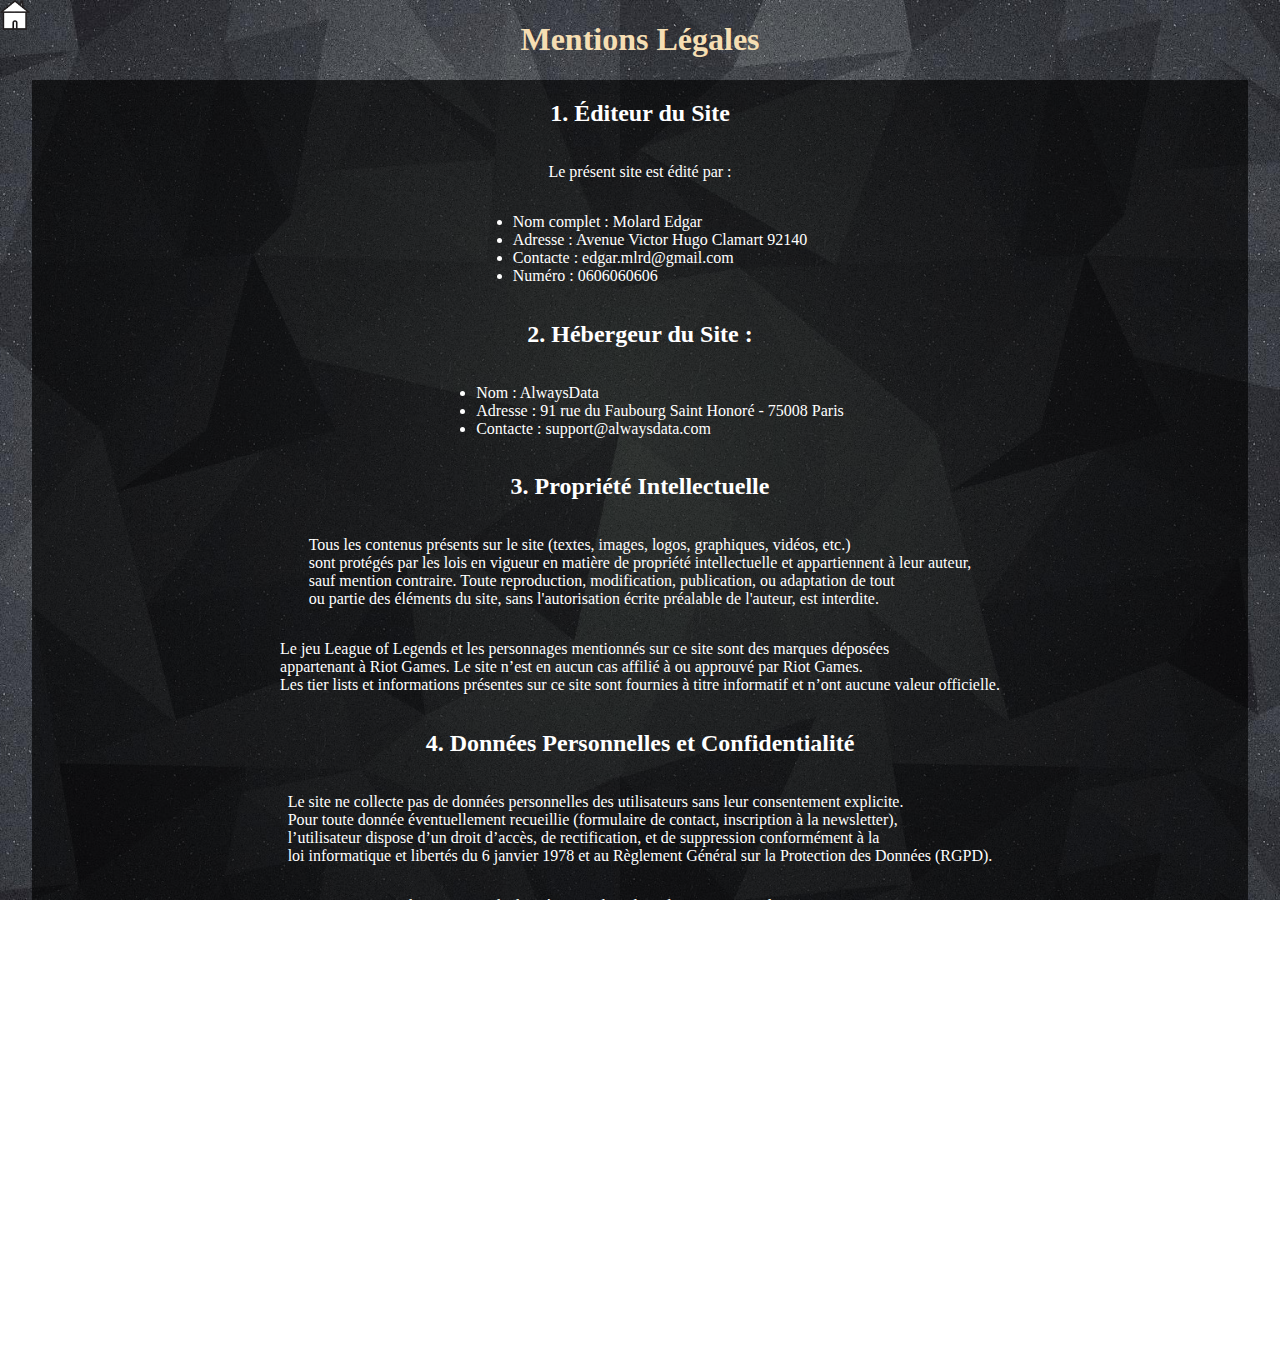
<file: mentions_legale.html>
<!DOCTYPE html>
<html>
    <head>
        <meta charset="UTF-8">
        <meta name="viewport" content="width=device-width,initial-scale=1.0">
        <meta title="Mentions Légales">
        <link id="Style_Theme" href="/Styles/fiche_style1.css" type="text/css" rel="stylesheet">
    </head>

    <body>
            <h1 class="GrandTitreAcceuil">Mentions Légales</h1>
            <a href="./index.html"><img class="home_ico" src="./Images/home_button.png"></a>

        <main class="page_mentions">
            
            <div class="bloc_mentions">
                <h2>1. Éditeur du Site</h2>
                
                <p>Le présent site est édité par :</p>
                
                <ul>
                    <li>Nom complet : Molard Edgar</li>
                    <li>Adresse : Avenue Victor Hugo Clamart 92140</li>
                    <li>Contacte : edgar.mlrd@gmail.com</li>
                    <li>Numéro : 0606060606</li>
                </ul>
                
                <h2>2. Hébergeur du Site : </h2>
                
                <ul>
                    <li>Nom : AlwaysData</li>
                    <li>Adresse : 91 rue du Faubourg Saint Honoré - 75008 Paris</li>
                    <li>Contacte : support@alwaysdata.com</li>
                </ul>
    
                <h2>3. Propriété Intellectuelle</h2>
    
                <p>Tous les contenus présents sur le site (textes, images, logos, graphiques, vidéos, etc.)<br>
                sont protégés par les lois en vigueur en matière de propriété intellectuelle et appartiennent à leur auteur,<br>
                sauf mention contraire. Toute reproduction, modification, publication, ou adaptation de tout<br>
                ou partie des éléments du site, sans l'autorisation écrite préalable de l'auteur, est interdite.</p>
    
                <p>Le jeu League of Legends et les personnages mentionnés sur ce site sont des marques déposées<br>
                appartenant à Riot Games. Le site n’est en aucun cas affilié à ou approuvé par Riot Games.<br>
                Les tier lists et informations présentes sur ce site sont fournies à titre informatif et n’ont aucune valeur officielle.</p>
    
                <h2>4. Données Personnelles et Confidentialité</h2>
    
                <p>Le site ne collecte pas de données personnelles des utilisateurs sans leur consentement explicite.<br> 
                Pour toute donnée éventuellement recueillie (formulaire de contact, inscription à la newsletter),<br>
                l’utilisateur dispose d’un droit d’accès, de rectification, et de suppression conformément à la <br>
                loi informatique et libertés du 6 janvier 1978 et au Règlement Général sur la Protection des Données (RGPD).</p>
    
                <p>En cas de traitement de données pour l’analyse des statistiques du site,<br>
                ces données sont anonymisées et utilisées uniquement à des fins de statistiques internes.</p>
    
                <h2>5. Limitation de Responsabilité</h2>
    
                <p>Les informations et statistiques présentées sur le site sont fournies à titre indicatif.<br>
                L’auteur du site s’efforce de les maintenir exactes et à jour, mais ne peut garantir leur précision.<br>
                L’utilisateur est invité à vérifier toute information avant d’agir ou de se baser sur les éléments du site.</p>
    
                <p>Le site peut inclure des liens vers d’autres sites ou des références à des plateformes de tierce partie.<br>
                L’auteur n’est pas responsable des contenus de ces sites externes.</p>
    
                <h2>6. Droit Applicable</h2>
    
                <p>Les présentes mentions légales sont soumises au droit français.<br>
                En cas de litige relatif à l’utilisation du site, compétence exclusive est attribuée aux tribunaux français compétents.</p>
            </div>

        </main>

        <div class="banderole_bas">
            <a class="mentions_legales" href="./mentions_legale.html"><p>Mentions Légales</p></a>
            <a class="mentions_legales" href="./get_partenaires_by_bdd.php"><p>Sites partenaires</p></a>
            <a class="mentions_legales" href="https://www.youtube.com/watch?v=G3e-cpL7ofc&pp=ygUGI3dlcHVp"><p>Arrêter d'être nul en HTML/CSS ( à regarder )</p></a>
            <a class="mentions_legales" href="/rien.html"><p>Plus trop d'idées</p></a>
        </div>
        
        <script src="./scripts/changement_theme.js"></script>
    </body>
</html>
</file>
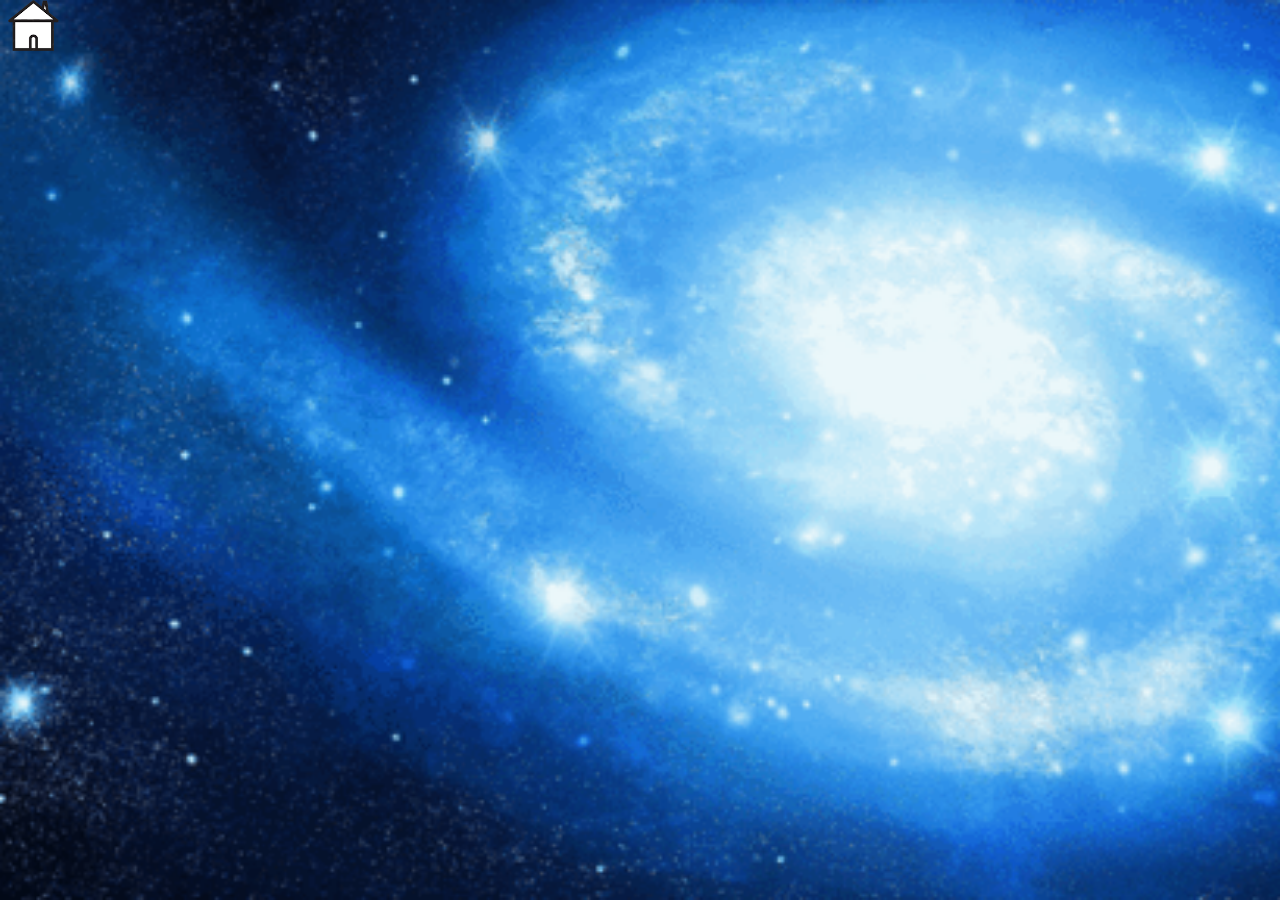
<file: rien.html>
<!DOCTYPE html>
<html lang="fr">
    <head>
        <meta charset="UTF-8">
        <meta name="viewport" content="width=device-width,initial-scale=1.0">
        <title>Galaxy</title>
        <link id="Style_Theme" href="/Styles/fiche_style_galaxy.css" type="text/css" rel="stylesheet">
    
    </head>

    <body>
        <a href="./index.html"><img class="home_ico" src="./Images/home_button.png"></a>
    </body>

</html>
</file>
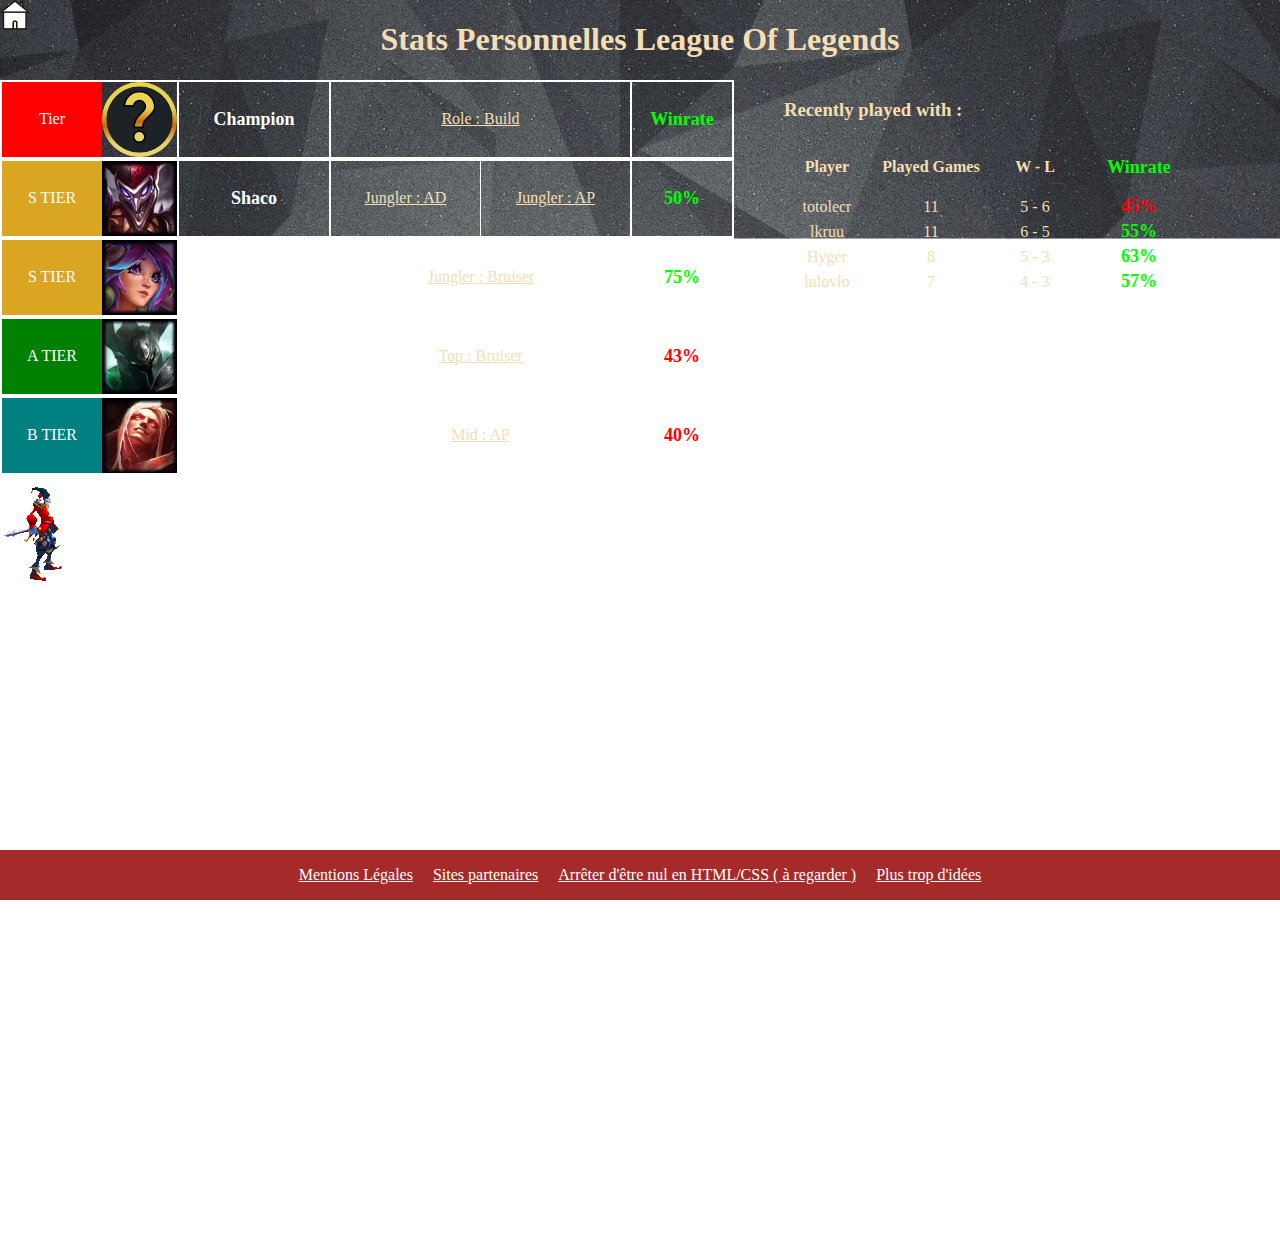
<file: stats_lol.html>
<!DOCTYPE html>
<html lang="fr">
    <head>
        <meta charset="UTF-8">
        <meta name="viewport" content="width=device-width,initial-scale=1.0">
        <title>Stats</title>
        <link id="Style_Theme" href="/Styles/fiche_style1.css" type="text/css" rel="stylesheet">
    
    </head>

    <body>

        <h1 class="GrandTitreAcceuil">Stats Personnelles League Of Legends</h1>
        <a href="./index.html"><img class="home_ico" src="./Images/home_button.png"></a>

        <main id="main_s">
            <div class="main_stats">
                <div id="tableau">
            
                    <div class="ligne">
                    
                        <div class="TierEx">
                            Tier
                        </div>
                    
                        <div class="icone">
                            <img class="icone" src="./Images/IconEx.png">
                        </div>
                    
                        <div class="nom">
                            <p>Champion</p>
                        </div>
                    
                        <div class="build">
                            <a class="build" href="https://u.gg/"><p>Role : Build</p></a>
                        </div>
                    
                        <div class="WRpos">
                            Winrate
                        </div>
                    
                    </div>
                    
                    <div class="ligne">
                    
                        <div class="Stier">
                            S TIER
                        </div>
                    
                        <div class="icone">
                            <a href="https://universe.leagueoflegends.com/fr_FR/story/champion/shaco"><img class="icone" src="./Images/ShacoIco.png"></a>
                        </div>
                    
                        <div class="nom">
                            <p>Shaco</p>
                        </div>
                    
                        <div class="build">
                            <a class="build" href="https://u.gg/lol/champions/ad/shaco/build"><p>Jungler : AD</p></a>
                            <a class="build" href="https://u.gg/lol/champions/ap/shaco/build"><p>Jungler : AP</p></a>
                        </div>
                    
                        <div class="WRpos">
                            50%
                        </div>
                    
                    </div>
                    
                    <div class="ligne">
                    
                        <div class="Stier">
                            S TIER
                        </div>
        
                        <div class="icone">
                            <a href="https://universe.leagueoflegends.com/fr_FR/story/champion/lillia"><img class="icone" src="./Images/LilliaIco.png"></a>
                        </div>
        
                        <div class="nom">
                            <p>Lillia</p>
                        </div>
        
                        <div>
                            <a class="build" href="https://u.gg/lol/champions/lillia/build"><p>Jungler : Bruiser</p></a>
                        </div>
        
                        <div class="WRpos">
                            75%
                        </div>
        
                    </div>
        
                    <div class="ligne">
        
                        <div class="Atier">
                            A TIER
                        </div>
        
                        <div class="icone">
                            <a href="https://universe.leagueoflegends.com/fr_FR/story/champion/mordekaiser"><img class="icone" src="./Images/MordeIcon.png"></a>
                        </div>
        
                        <div class="nom">
                            <p>Mordekaiser</p>
                        </div>
        
                        <div class="build">
                            <a class="build" href="https://u.gg/lol/champions/mordekaiser/build"><p>Top : Bruiser</p></a>
                        </div>
        
                        <div class="WRneg">
                            43%
                        </div>
        
                    </div>
        
                    <div class="ligne">
        
                        <div class="Btier">
                            B TIER
                        </div>
        
                        <div class="icone">
                            <a href="https://universe.leagueoflegends.com/fr_FR/story/champion/vladimir"><img class="icone" src="./Images/VladIcon.png"></a>
                        </div>
        
                        <div class="nom">
                            <p>Vladimir</p>
                        </div>
        
                        <div class="build">
                            <a class="build" href="https://u.gg/lol/champions/vladimir/build"><p>Mid : AP</p></a>
                        </div>
        
                        <div class="WRneg">
                            40%
                        </div>
        
                    </div>
                </div>
    
                <div>
                    <h3 class="tableau2titre">Recently played with :</h3>
                    <table class="tableau2">
                        <tr>
                            <th class="player">Player</th>
                            <th class="played">Played Games</th>
                            <th class="WetL">W - L</th>
                            <th id="WRavecP" class="WRcolorpos">Winrate</th>
                        </tr>
                        <tr>
                            <td>totolecr</td>
                            <td>11</td>
                            <td>5 - 6</td>
                            <td class="WRcolorneg">45%</td>
                        </tr>
                        <tr>
                            <td>lkruu</td>
                            <td>11</td>
                            <td>6 - 5</td>
                            <td class="WRcolorpos">55%</td>
                        </tr>
                        <tr>
                            <td>Hyger</td>
                            <td>8</td>
                            <td>5 - 3</td>
                            <td class="WRcolorpos">63%</td>
                        </tr>
                        <tr>
                            <td>lulovlo</td>
                            <td>7</td>
                            <td>4 - 3</td>
                            <td class="WRcolorpos">57%</td>
                        </tr>
            
                    </table>
                </div>
            </div>
            <a class="shacogif"><img src="./Images/shaco_worm.gif"></a>
        </main>
        
        <div class="banderole_bas">
            <a class="mentions_legales" href="./mentions_legale.html"><p>Mentions Légales</p></a>
            <a class="mentions_legales" href="./get_partenaires_by_bdd.php"><p>Sites partenaires</p></a>
            <a class="mentions_legales" href="https://www.youtube.com/watch?v=G3e-cpL7ofc&pp=ygUGI3dlcHVp"><p>Arrêter d'être nul en HTML/CSS ( à regarder )</p></a>
            <a class="mentions_legales" href="/rien.html"><p>Plus trop d'idées</p></a>
        </div>
        <script src="./scripts/changement_theme.js"></script>
    </body>

</html>
</file>
<file: Styles/fiche_style1.css>
html,body{
    background:
    url("/Images/FondNuit.png") no-repeat center center fixed;
    -webkit-background-size: cover;
    -moz-background-size: cover;
    -o-background-size: cover;
    background-size: cover;
    color: wheat;
    display: flex;
    flex-direction: column;
    margin: 0%;
    padding: 0%;
    height: 100%;
    overflow-x: hidden;
    font-family: 'Lexend-VariableFont_wght';
}

@font-face {
    font-family: Knewave-Regular;
    src: url('/font/Lexend-VariableFont_wght.ttf') format('truetype');
    font-weight: normal;
    font-style: normal;
}

.formulaire_theme{
    position:absolute;
    left: 10px;
    top: 0px;
}

h2.formulaire_theme{
    font-size: small;
}

h1.GrandTitreAcceuil{
    display: flex;
    justify-content: center;
}

.cacher{
    display: none;
}

.visible{
    display: block;
}

.affiche_param{
    position:absolute;
    top: 10px;
}

.main_stats{
    display: flex;
}

#main_s{
    height: 100%;
}

#main_acceuil{
    height: 100%;
}

#main_partenaires{
    height: 100%;
}

#tableau{
    position: relative;
}

.ligne{
    display: flex;
    flex-direction: row;
    color: white;
    border: solid 2px white;

}

.icone{
    width: 75px;
    height: 75px;
    border-right: solid 2px white;
}

.nom{
    display: flex;
    width: 150px;
    height: 75px;
    justify-content: center;
    align-items: center;
    font-size: large;
    font-weight: bold;
    border-right: solid 2px white;
}

.build{
    display: flex;
    justify-content: center;
    align-items:center;
    width: 300px;
    height: 75px;
    border-right: solid 1px white;
}

a{
    color: wheat;
}

.TierEx{
    display: flex;
    justify-content: center;
    align-items: center;
    background-color: red;
    width: 100px;
    text-align: center;
}

.Stier{
    display: flex;
    justify-content: center;
    align-items: center;
    background-color: goldenrod;
    width: 100px;
    text-align: center;
}

.Atier{
    background-color: green;
    display: flex;
    justify-content: center;
    align-items: center;
    width: 100px;
    text-align: center;

}

.Btier{
    background-color: teal;
    display: flex;
    justify-content: center;
    align-items: center;
    width: 100px;
    text-align: center;
}

.WRpos{
    display: flex;
    justify-content: center;
    align-items:center;
    width: 100px;
    height: 75px;
    color: rgb(0, 255, 0);
    font-size: large;
    font-weight: bold;
}

.WRneg{
    display: flex;
    justify-content: center;
    align-items:center;
    width: 100px;
    height: 75px;
    color: rgb(255, 0, 0);
    font-size: large;
    font-weight: bold;
}

.tableau2titre{
    position: relative;
    left: 50px;
}

.tableau2{
    position: relative;
    left: 40px;
    width:max-content;
    height: max-content;
    text-align: center;
}

.player{
    width: 100px;
    height: 50px;
}

.played{
    width: 100px;
    height: 50px;
}

.WetL{
    width: 100px;
    height: 50px;
}

#WRavecP{
    width: 100px;
    height: 50px;
}

.WRcolorneg{
    color: rgb(255, 0, 0);
    font-size: large;
    font-weight: bold;
}

.WRcolorpos{
    color: rgb(0, 255, 0);
    font-size: large;
    font-weight: bold;
}

.page_mentions{
    display: flex;
    justify-content:center;
}

.bloc_mentions{
    display: flex;
    flex-direction: column;
    justify-content:center;
    align-items: center;
    width: 95%;
    color: white;
    background-color:rgba(0, 0, 0, 0.65);
}

.home_ico{
    width: 30px;
    position: absolute;
    top: 0%;
}

.shacogif{
    position: relative;
}

.banderole_bas{
    display: flex;
    align-items: center;
    justify-content: center;
    background-color: brown;
}

.mentions_legales{
    color: white;
    padding-left: 10px;
    padding-right: 10px;
}

.mentions_legales:hover{
    border-radius: 10%;
    background-color: darkred;
}

.container_boutons{
    display: flex;
    justify-content: center;
    align-items: center;
}

.container_bouton_sablier{
    position: relative;
    top: 175px;
    display: flex;
    flex-direction: column;
    align-items: center;
    justify-content: center;
}

.container_bouton_stats{
    position: relative;
    display: flex;
    flex-direction: column;
    align-items: center;
    justify-content: center;
    top: 175px;

}

#braingif{
    width: 50%;
    height: 50%;
    border-radius: 45%;
}

#sablier{
    width: 34%;
}
</file>
<file: Styles/fiche_style_galaxy.css>
html,body{
    background:
    url("/Images/galaxy.gif") no-repeat center center fixed;
    -webkit-background-size: cover;
    -moz-background-size: cover;
    -o-background-size: cover;
    background-size: cover;
}

.home_ico{
    width: 4%;
    position: absolute;
    top: 0%;
}
</file>
